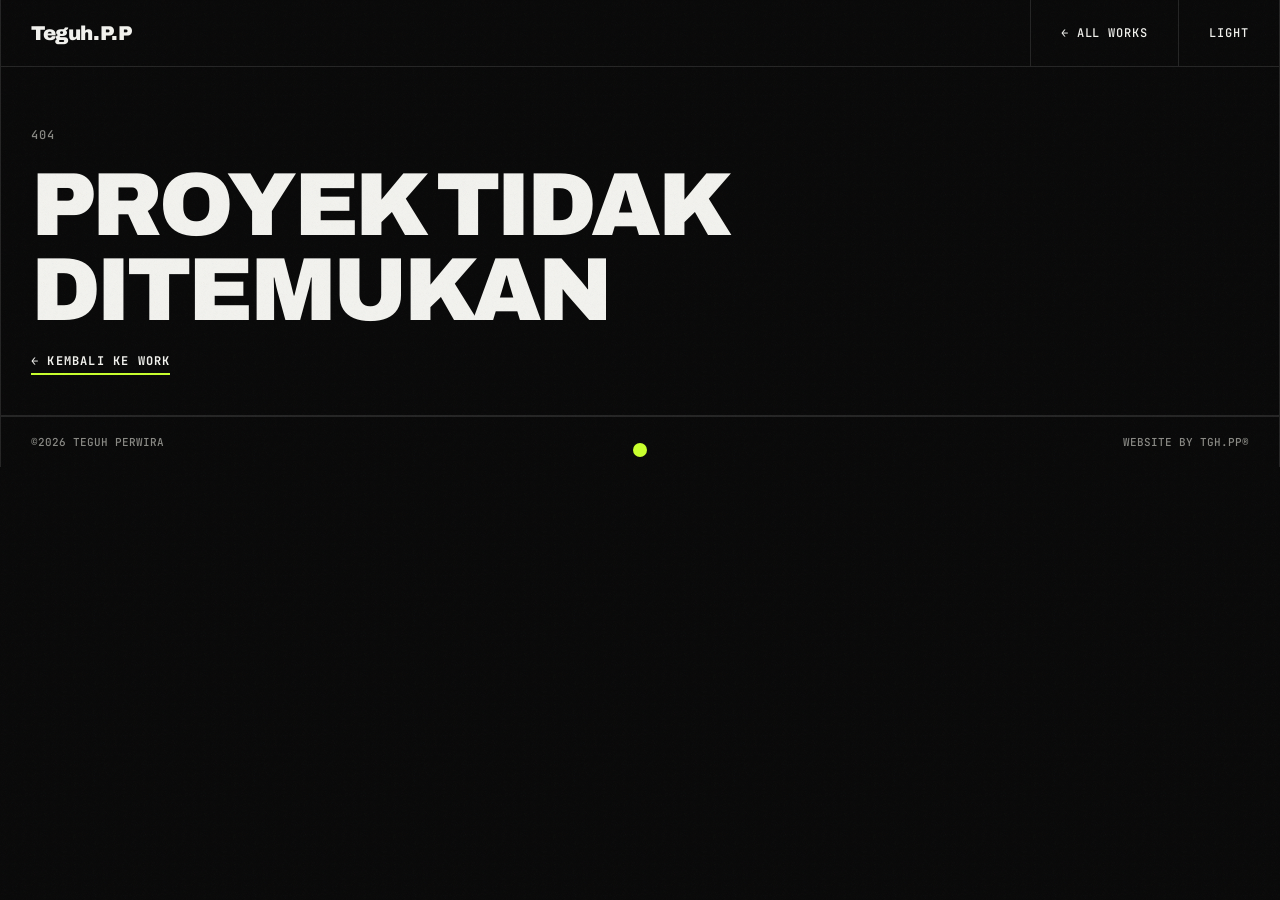
<file: project.html>
<!DOCTYPE html>
<html lang="id" data-theme="dark">
<head>
    <meta charset="UTF-8">
    <meta name="viewport" content="width=device-width, initial-scale=1.0">
    <title>Project | Teguh.P.P</title>
    <link rel="icon" type="image/png" href="assets/images/favicon.png">
    <link rel="preconnect" href="https://fonts.googleapis.com">
    <link href="https://fonts.googleapis.com/css2?family=Archivo:wght@500;800;900&family=JetBrains+Mono:wght@400;500;700&display=swap" rel="stylesheet">
    <link rel="stylesheet" href="style.css?v=3.3">
</head>
<body>
    <div class="noise-overlay"></div>
    <div class="container">
        <nav class="navbar">
            <a href="index.html" class="logo-branding">Teguh.P.P</a>
            <div class="nav-right">
                <a href="index.html#work" class="nav-block-menu"><span class="menu-text">← All Works</span></a>
                <button class="theme-toggle-nav" id="themeToggle">LIGHT</button>
            </div>
        </nav>
        <main id="project"></main>   <!-- diisi oleh project.js dari data.js -->
        <div class="footer-meta-bar">
            <span>©2026 TEGUH PERWIRA</span><span>WEBSITE BY TGH.PP®</span>
        </div>
    </div>
    <script src="data.js"></script>
    <script src="project.js"></script>
</body>
</html>
</file>
<file: style.css>
/* =========================================================
   DAFTAR ISI
   1. TOKENS (variabel - edit nilai di sini dulu)
   2. RESET & BASE
   3. EFEK GLOBAL (noise, cursor)
   4. NAVBAR & TOMBOL
   5. HERO
   6. MARQUEE
   7. SECTION & WORK (filter, kartu proyek)
   8. ABOUT
   9. FOOTER
   10. MENU OVERLAY & BACK-TO-TOP
   11. RESPONSIVE  (semua @media ada di sini, urut besar -> kecil)
   ========================================================= */

/* ===== 1. TOKENS ===== */
:root{
  /* Warna (tema gelap = default) */
  --bg:#0a0a0a; --fg:#f2f2ee; --mut:#8a8a85; --line:#262626;
  --acc:#c8ff2e;        /* warna aksen */
  --on-acc:#0a0a0a;     /* warna teks DI ATAS aksen */
  --placeholder:#161616;

  /* Font */
  --disp:'Archivo',sans-serif;
  --mono:'JetBrains Mono',monospace;

  /* Ukuran & jarak */
  --maxw:1600px;        /* lebar maksimum situs */
  --pad:30px;           /* padding standar tiap sel */
  --card-pad:24px;

  /* Animasi */
  --speed:.4s;
  --ease:cubic-bezier(.2,.8,.2,1);
  --marquee-speed:26s;
}
[data-theme="light"]{
  --bg:#efefea; --fg:#0a0a0a; --mut:#6b6b66; --line:#cfcfc8;
  --acc:#0a0a0a; --on-acc:#efefea; --placeholder:#dcdcd5;
}

/* ===== 2. RESET & BASE ===== */
*{margin:0;padding:0;box-sizing:border-box}
html{scroll-behavior:smooth}
body{background:var(--bg);color:var(--fg);font-family:var(--disp);overflow-x:hidden;transition:background var(--speed),color var(--speed)}
a{color:inherit;text-decoration:none}
button{font:inherit;color:inherit;background:none;border:0;cursor:pointer}
img{max-width:100%}
.container{max-width:var(--maxw);margin:0 auto;border-left:1px solid var(--line);border-right:1px solid var(--line)}

/* Label kecil bergaya mono (dipakai di banyak tempat) */
.section-index,.cell-index,.label-mono,.clock-label{font:500 12px var(--mono);color:var(--mut);letter-spacing:.08em}

/* ===== 3. EFEK GLOBAL ===== */
.noise-overlay{position:fixed;inset:0;pointer-events:none;z-index:90;opacity:.05;background-image:url("data:image/svg+xml,%3Csvg xmlns='http://www.w3.org/2000/svg' width='160' height='160'%3E%3Cfilter id='n'%3E%3CfeTurbulence baseFrequency='.9'/%3E%3C/filter%3E%3Crect width='160' height='160' filter='url(%23n)'/%3E%3C/svg%3E")}
.custom-cursor{position:fixed;top:0;left:0;width:14px;height:14px;margin:-7px 0 0 -7px;border-radius:50%;background:var(--acc);pointer-events:none;z-index:200;display:none;align-items:center;justify-content:center;transition:width .25s,height .25s,margin .25s}
.custom-cursor .cursor-label{font:700 10px var(--mono);color:var(--on-acc);opacity:0}
.custom-cursor.is-view{width:84px;height:84px;margin:-42px 0 0 -42px}
.custom-cursor.is-view .cursor-label{opacity:1}
/* Kursor kustom hanya di perangkat dengan mouse */
@media (hover:hover) and (pointer:fine){
  .custom-cursor{display:flex}
  body,a,button{cursor:none}
}

/* ===== 4. NAVBAR & TOMBOL ===== */
.navbar{display:flex;justify-content:space-between;align-items:stretch;border-bottom:1px solid var(--line);position:sticky;top:0;z-index:50;background:var(--bg)}
.logo-branding{font:900 20px var(--disp);padding:22px var(--pad);letter-spacing:-.02em;display:flex;align-items:center}
.nav-right{display:flex}
.nav-block-menu,.theme-toggle-nav,.close-menu-btn{display:flex;align-items:center;gap:14px;padding:0 var(--pad);border-left:1px solid var(--line);font:500 12px var(--mono);text-transform:uppercase;letter-spacing:.08em;transition:background .25s,color .25s}
.nav-block-menu:hover,.theme-toggle-nav:hover,.close-menu-btn:hover{background:var(--acc);color:var(--on-acc)}
.burger-icon{display:flex;flex-direction:column;gap:5px}
.burger-icon span{width:22px;height:2px;background:currentColor}

/* ===== 5. HERO ===== */
.hero-split{display:grid;grid-template-columns:1.25fr 1fr;border-bottom:1px solid var(--line)}
.hero-left-cell{display:flex;flex-direction:column;justify-content:space-between;padding:50px var(--pad) var(--pad);border-right:1px solid var(--line);min-height:78vh}
.hero-huge-title{font:900 clamp(56px,10.5vw,170px)/.88 var(--disp);text-transform:uppercase;letter-spacing:-.045em;overflow:hidden}
.hero-huge-title span{display:block;transform:translateY(105%);animation:rise .9s var(--ease) forwards}
.hero-huge-title:nth-child(2) span{animation-delay:.1s;color:var(--acc)}
.hero-huge-title:nth-child(3) span{animation-delay:.2s}
@keyframes rise{to{transform:none}}
.hero-sub-paragraph{max-width:440px;margin-top:40px;font:400 14px/1.7 var(--mono);color:var(--mut)}
.hero-right-cell{display:flex;flex-direction:column}
.hero-meta-header,.hero-meta-footer{display:flex;justify-content:space-between;align-items:center;padding:16px 24px;font:500 11px var(--mono);letter-spacing:.1em;color:var(--mut)}
.hero-meta-header{border-bottom:1px solid var(--line)}
.hero-meta-footer{border-top:1px solid var(--line)}
.meta-status-wrap{display:flex;align-items:center;gap:8px}
.status-dot{width:8px;height:8px;border-radius:50%;background:var(--acc);animation:pulse 1.6s infinite}
@keyframes pulse{50%{opacity:.25}}
.hero-gif-container{flex:1;overflow:hidden;min-height:340px;background:var(--placeholder)}
.hero-gif-media{width:100%;height:100%;object-fit:cover;display:block;filter:grayscale(1) contrast(1.1);transition:filter .5s,transform .2s}
.hero-gif-container:hover .hero-gif-media{filter:none}

/* ===== 6. MARQUEE ===== */
.marquee{overflow:hidden;border-bottom:1px solid var(--line);background:var(--acc);color:var(--on-acc);padding:14px 0}
.marquee-track{display:flex;width:max-content;animation:scroll var(--marquee-speed) linear infinite}
.marquee-track span{font:800 22px var(--disp);letter-spacing:.02em;white-space:pre}
@keyframes scroll{to{transform:translateX(-50%)}}

/* ===== 7. SECTION & WORK ===== */
.section{border-bottom:1px solid var(--line)}
.section-header{display:flex;align-items:baseline;gap:20px;padding:26px var(--pad);border-bottom:1px solid var(--line)}
.section-title{font:800 clamp(24px,3.4vw,48px) var(--disp);text-transform:uppercase;letter-spacing:-.02em}

.filter-bar{display:flex;flex-wrap:wrap;border-bottom:1px solid var(--line)}
.filter-bar:empty{display:none}
.filter-btn{padding:14px var(--pad);border-right:1px solid var(--line);font:500 12px var(--mono);text-transform:uppercase;letter-spacing:.08em;color:var(--mut);transition:background .25s,color .25s}
.filter-btn:hover{color:var(--fg)}
.filter-btn.active{background:var(--acc);color:var(--on-acc)}

.work-grid{display:grid;grid-template-columns:repeat(2,1fr)}
.project-card{display:block;border-right:1px solid var(--line);border-bottom:1px solid var(--line);padding:var(--card-pad);opacity:0;transform:translateY(40px);transition:opacity .8s,transform .8s,background .3s}
.project-card:nth-child(2n){border-right:0}
.project-card:hover{background:rgba(128,128,128,.07)}
.work-img-wrapper{aspect-ratio:4/3;overflow:hidden;background:var(--placeholder)}
.work-img-wrapper img{width:100%;height:100%;object-fit:cover;display:block;filter:grayscale(1);transition:transform .8s var(--ease),filter .5s}
.project-card:hover img{transform:scale(1.06);filter:none}
.project-meta{display:flex;flex-direction:column;gap:10px;padding-top:20px}
.project-meta h3{font:800 clamp(20px,2.2vw,32px)/1.1 var(--disp);letter-spacing:-.02em}

/* Deskripsi & tombol: hanya tampil pada kartu LEBAR */
.project-desc,.project-cta{display:none}

/* Kartu LEBAR: otomatis jika kartu sendirian (mis. hasil filter)
   atau kartu terakhir saat jumlah kartu ganjil. Gambar kiri, teks kanan. */
.project-card:only-child,
.project-card:last-child:nth-child(odd){
  grid-column:1/-1;border-right:0;
  display:grid;grid-template-columns:1.5fr 1fr;gap:calc(var(--card-pad)*2);align-items:stretch;
}
.project-card:only-child .work-img-wrapper,
.project-card:last-child:nth-child(odd) .work-img-wrapper{aspect-ratio:16/10}
.project-card:only-child .project-meta,
.project-card:last-child:nth-child(odd) .project-meta{justify-content:space-between;padding:var(--card-pad) var(--card-pad) var(--card-pad) 0;gap:24px}
.project-card:only-child .project-meta h3,
.project-card:last-child:nth-child(odd) .project-meta h3{font-size:clamp(28px,4vw,64px);margin-top:auto}
.project-card:only-child .project-desc,
.project-card:last-child:nth-child(odd) .project-desc{display:block;font:400 14px/1.8 var(--mono);color:var(--mut);max-width:46ch}
.project-card:only-child .project-cta,
.project-card:last-child:nth-child(odd) .project-cta{display:inline-block;font:700 12px var(--mono);letter-spacing:.1em;border-bottom:2px solid var(--acc);width:fit-content;padding-bottom:4px;transition:padding-left .25s}
.project-card:hover .project-cta{padding-left:10px}

/* Status "muncul" untuk semua elemen reveal (ditambah oleh script.js) */
.project-card.in,.about-bold-text.in,.about-description.in{opacity:1;transform:none}

/* ===== 8. ABOUT ===== */
.about-split{display:grid;grid-template-columns:1.4fr 1fr}
.about-left{padding:50px var(--pad);border-right:1px solid var(--line)}
.about-right{padding:50px var(--pad)}
.about-bold-text,.about-description{opacity:0;transform:translateY(30px);transition:opacity .8s,transform .8s}
.about-bold-text{font:800 clamp(24px,3.2vw,46px)/1.12 var(--disp);letter-spacing:-.025em}
.about-description{font:400 14px/1.8 var(--mono);color:var(--mut)}

/* ===== 9. FOOTER ===== */
.footer-grid{display:grid;grid-template-columns:repeat(3,1fr);border-bottom:1px solid var(--line)}
.footer-cell{padding:24px var(--pad);border-right:1px solid var(--line);min-height:190px;display:flex;flex-direction:column;justify-content:space-between}
.footer-cell:last-child{border-right:0}
.cell-header{display:flex;justify-content:space-between;color:var(--acc);font-size:12px}
.cell-links{display:flex;flex-direction:column;gap:8px}
.cell-links a{font:700 22px var(--disp);text-transform:uppercase;width:fit-content;transition:color .2s,padding-left .25s}
.cell-links a:hover{color:var(--acc);padding-left:10px}
.clock-time{font:700 36px var(--mono)}
.footer-brand-text{font:900 clamp(90px,24vw,400px)/.8 var(--disp);letter-spacing:-.06em;text-transform:uppercase;padding:50px 20px 0;overflow:hidden;white-space:nowrap}
.footer-brand-text span{color:var(--acc);font-size:.3em;vertical-align:top}
.footer-meta-bar{display:flex;flex-wrap:wrap;justify-content:space-between;gap:12px;padding:18px var(--pad);border-top:1px solid var(--line);font:500 11px var(--mono);color:var(--mut)}

/* ===== 10. MENU OVERLAY & BACK-TO-TOP ===== */
.menu-overlay{position:fixed;inset:0;background:var(--bg);z-index:100;display:flex;flex-direction:column;clip-path:inset(0 0 100% 0);transition:clip-path .7s cubic-bezier(.7,0,.2,1);visibility:hidden}
.menu-overlay.active{clip-path:inset(0);visibility:visible}
.menu-overlay-header{display:flex;justify-content:space-between;border-bottom:1px solid var(--line)}
.menu-overlay-content{flex:1;display:grid;grid-template-columns:repeat(3,1fr)}
.overlay-grid-cell{border-right:1px solid var(--line);padding:var(--pad);display:flex;flex-direction:column;justify-content:space-between;transition:background .3s,color .3s}
.overlay-grid-cell:last-child{border-right:0}
.overlay-grid-cell:hover{background:var(--acc);color:var(--on-acc)}
.overlay-grid-cell:hover .cell-index{color:var(--on-acc)}
.overlay-menu-link{font:900 clamp(26px,3.6vw,56px)/1 var(--disp);letter-spacing:-.03em}

#backToTop{position:fixed;right:24px;bottom:24px;width:54px;height:54px;background:var(--acc);color:var(--on-acc);font:700 11px var(--mono);z-index:60;opacity:0;pointer-events:none;transform:translateY(20px);transition:opacity var(--speed),transform var(--speed)}
#backToTop.show{opacity:1;pointer-events:auto;transform:none}

/* ===== 10b. HALAMAN DETAIL PROYEK (project.html) ===== */
.project-hero{padding:60px var(--pad) 40px;border-bottom:1px solid var(--line);display:flex;flex-direction:column;gap:20px;align-items:flex-start}
.project-title{font:900 clamp(36px,7vw,110px)/.95 var(--disp);letter-spacing:-.04em;text-transform:uppercase}
.project-facts{display:grid;grid-template-columns:repeat(4,1fr);border-bottom:1px solid var(--line)}
.project-facts>div{padding:20px var(--pad);border-right:1px solid var(--line);display:flex;flex-direction:column;gap:8px}
.project-facts>div:last-child{border-right:0}
.project-facts p{font:700 16px var(--disp)}
.project-cover,.gallery-item{border-bottom:1px solid var(--line);background:var(--placeholder)}
.project-cover img,.gallery-item img{width:100%;display:block}
.gallery-item{opacity:0;transform:translateY(40px);transition:opacity .8s,transform .8s}
.gallery-item.in{opacity:1;transform:none}
.project-body{padding:50px var(--pad);border-bottom:1px solid var(--line);display:flex;flex-direction:column;gap:30px;align-items:flex-start;max-width:1100px}
.project-cta{display:inline-block;font:700 12px var(--mono);letter-spacing:.1em;border-bottom:2px solid var(--acc);width:fit-content;padding-bottom:4px}
.project-next{display:flex;flex-direction:column;gap:14px;padding:50px var(--pad);transition:background var(--speed),color var(--speed)}
.project-next:hover{background:var(--acc);color:var(--on-acc)}
.project-next:hover .label-mono{color:var(--on-acc)}
.project-next-title{font:900 clamp(26px,5vw,72px)/1 var(--disp);letter-spacing:-.03em;text-transform:uppercase}

/* ===== 11. RESPONSIVE (urut: besar -> kecil) ===== */
@media (max-width:992px){
  :root{--pad:20px;--card-pad:16px}
  .hero-split,.about-split,.footer-grid,.menu-overlay-content{grid-template-columns:1fr}
  .hero-left-cell{min-height:60vh;border-right:0;border-bottom:1px solid var(--line)}
  .work-grid{grid-template-columns:1fr}
  .project-card{border-right:0}
  .project-facts{grid-template-columns:repeat(2,1fr)}
  .project-facts>div:nth-child(2n){border-right:0}
  .project-facts>div{border-bottom:1px solid var(--line)}
  .project-card:only-child,.project-card:last-child:nth-child(odd){display:block}
  .project-card:only-child .project-meta,.project-card:last-child:nth-child(odd) .project-meta{padding:20px 0 0}
  .about-left{border-right:0;padding-bottom:10px}
  .footer-cell,.overlay-grid-cell{border-right:0;border-bottom:1px solid var(--line);min-height:120px}
  .logo-branding{padding:18px var(--pad)}
}
@media (max-width:600px){
  .hero-huge-title{font-size:17vw}
  .hero-left-cell{padding:36px var(--pad) 24px;min-height:52vh}
  .footer-brand-text{font-size:26vw;padding:30px 12px 0}
  .footer-meta-bar{flex-direction:column}
  .overlay-menu-link{font-size:9vw}
  .nav-block-menu,.theme-toggle-nav{padding:0 14px}
  #backToTop{right:14px;bottom:14px}
}
@media (prefers-reduced-motion:reduce){
  *{animation:none!important;transition:none!important}
  .hero-huge-title span{transform:none}
}
</file>
